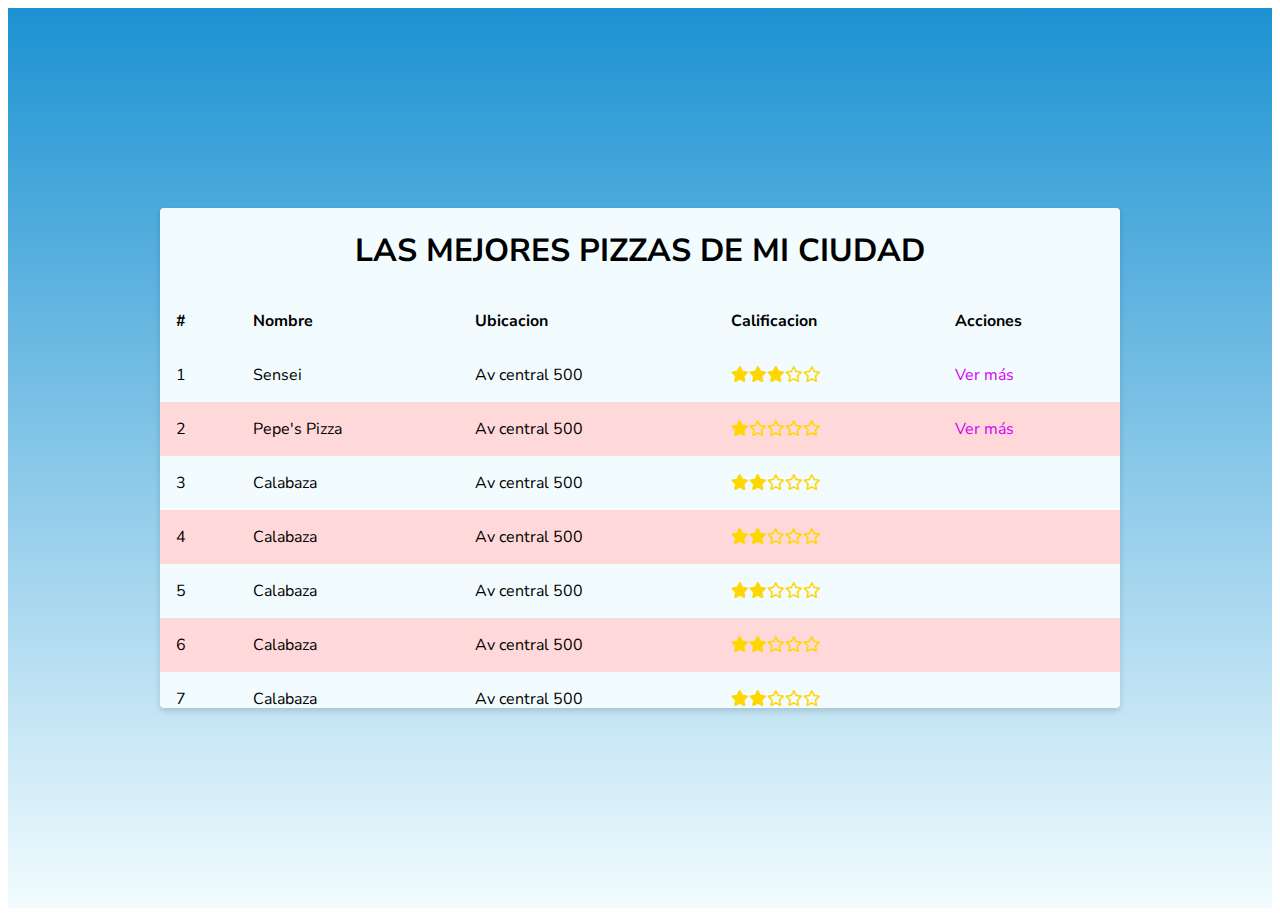
<file: index.html>
<!DOCTYPE html>
<html lang="en">
  <head>
    <meta charset="UTF-8" />
    <meta http-equiv="X-UA-Compatible" content="IE=edge" />
    <meta name="viewport" content="width=device-width, initial-scale=1.0" />
    <link
      rel="stylesheet"
      href="https://necolas.github.io/normalize.css/8.0.1/normalize.css"
    />
    <link rel="stylesheet" href="./css/styles.css" />
    <link rel="stylesheet" href="assets/font-awesome/css/all.min.css" />
    <link rel="stylesheet" href="./css/animate.css-main/animate.css-main/animate.css">

    <link
      href="https://fonts.googleapis.com/css2?family=Alkatra:wght@400;500&family=Nunito+Sans:ital,wght@0,400;1,200&display=swap"
      rel="stylesheet"
    />
    <title>Las mejores Pizzas de mi ciudad</title>
  </head>
  <body>
    <div class="container">
      <div class="content animated fadeInDown">
        <header>
          <h1 class="title">Las mejores Pizzas de mi ciudad</h1>
        </header>
        <table class="table">
          <thead>
            <th>#</th>
            <th>Nombre</th>
            <th>Ubicacion</th>
            <th>Calificacion</th>
            <th>Acciones</th>
          </thead>
          <tbody>
            <tr>
              <td>1</td>
              <td>Sensei</td>
              <td>Av central 500</td>
              <td>
                <i class="fa-solid fa-star"></i><i class="fa-solid fa-star"></i
                ><i class="fa-solid fa-star"></i
                ><i class="fa-solid fa-star-o"></i
                ><i class="fa-regular fa-star"></i
                ><i class="fa-regular fa-star"></i>
              </td>
              <td>
                <a href="./restaurantes/sensei.html">Ver más</a>
              </td>
            </tr>
            <tr>
              <td>2</td>
              <td>Pepe's Pizza</td>
              <td>Av central 500</td>
              <td>
                <i class="fa-solid fa-star"></i
                ><i class="fa-regular fa-star"></i
                ><i class="fa-regular fa-star"></i
                ><i class="fa-regular fa-star"></i
                ><i class="fa-regular fa-star"></i>
              </td>
              <td>
                <a href="./restaurantes/sensei.html">Ver más</a>
              </td>
            </tr>

            <tr>
              <td>3</td>
              <td>Calabaza</td>
              <td>Av central 500</td>
              <td>
                <i class="fa-solid fa-star"></i><i class="fa-solid fa-star"></i
                ><i class="fa-regular fa-star"></i
                ><i class="fa-regular fa-star"></i
                ><i class="fa-regular fa-star"></i>
              </td>
              <td></td>
            </tr>

            <tr>
              <td>4</td>
              <td>Calabaza</td>
              <td>Av central 500</td>
              <td>
                <i class="fa-solid fa-star"></i><i class="fa-solid fa-star"></i
                ><i class="fa-regular fa-star"></i
                ><i class="fa-regular fa-star"></i
                ><i class="fa-regular fa-star"></i>
              </td>
              <td></td>
            </tr>

            <tr>
              <td>5</td>
              <td>Calabaza</td>
              <td>Av central 500</td>
              <td>
                <i class="fa-solid fa-star"></i><i class="fa-solid fa-star"></i
                ><i class="fa-regular fa-star"></i
                ><i class="fa-regular fa-star"></i
                ><i class="fa-regular fa-star"></i>
              </td>
              <td></td>
            </tr>

            <tr>
              <td>6</td>
              <td>Calabaza</td>
              <td>Av central 500</td>
              <td>
                <i class="fa-solid fa-star"></i><i class="fa-solid fa-star"></i
                ><i class="fa-regular fa-star"></i
                ><i class="fa-regular fa-star"></i
                ><i class="fa-regular fa-star"></i>
              </td>
              <td></td>
            </tr>
            <tr>
              <td>7</td>
              <td>Calabaza</td>
              <td>Av central 500</td>
              <td>
                <i class="fa-solid fa-star"></i><i class="fa-solid fa-star"></i
                ><i class="fa-regular fa-star"></i
                ><i class="fa-regular fa-star"></i
                ><i class="fa-regular fa-star"></i>
              </td>
              <td></td>
            </tr>
          </tbody>
        </table>
      </div>
    </div>

    <script src="./javascript/main.js"></script>
  </body>
</html>
</file>
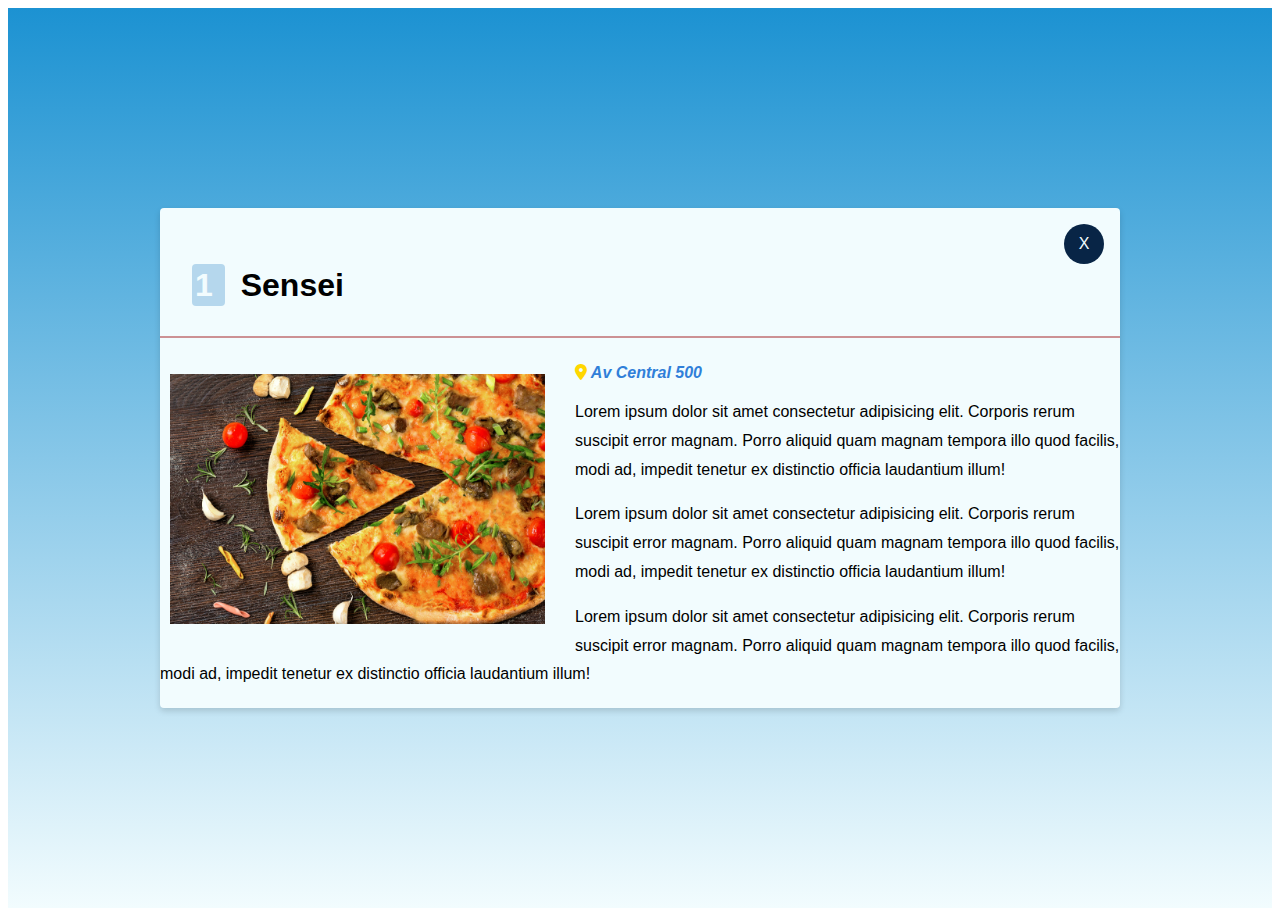
<file: restaurantes/sensei.html>
<!DOCTYPE html>
<html lang="en">
  <head>
    <meta charset="UTF-8" />
    <meta http-equiv="X-UA-Compatible" content="IE=edge" />
    <meta name="viewport" content="width=device-width, initial-scale=1.0" />
    <link
      rel="stylesheet"
      href="https://necolas.github.io/normalize.css/8.0.1/normalize.css"
    />
    <link rel="stylesheet" href="../css/styles.css" />
    <link rel="stylesheet" href="../assets/font-awesome/css/all.min.css">
    <link rel="stylesheet" href="../css/animate.css-main/animate.css-main/animate.css">
    
    <title>Las mejores Pizzas de mi ciudad</title>
  </head>
  <body>
    <div class="container">
      <div class="content animated FadeInDown">
        <div class="actions">
          <a href="../" class="close">
            <span>X</span>
          </a>

        </div>
        <header>
          <h2 class="title-item">
            <span class="position">
              1
            </span>
             Sensei</h2>
        </header>
        <section>
            <img src="../img/pizza.jpg" class="img" alt="pizza" >
            <div class="text"></div>
            <address class="address">
                <i class="fa-sharp fa-solid fa-location-dot"></i>
                Av Central 500
            </address>
            <p class="paragraph">Lorem ipsum dolor sit amet consectetur adipisicing elit. Corporis rerum suscipit error magnam. Porro aliquid quam magnam tempora illo quod facilis, modi ad, impedit tenetur ex distinctio officia laudantium illum!</p>
            <p class="paragraph">Lorem ipsum dolor sit amet consectetur adipisicing elit. Corporis rerum suscipit error magnam. Porro aliquid quam magnam tempora illo quod facilis, modi ad, impedit tenetur ex distinctio officia laudantium illum!</p>
            <p class="paragraph">Lorem ipsum dolor sit amet consectetur adipisicing elit. Corporis rerum suscipit error magnam. Porro aliquid quam magnam tempora illo quod facilis, modi ad, impedit tenetur ex distinctio officia laudantium illum!</p>
        </section>       
      </div>
    </div>
  </body>
</html>
</file>
<file: css/styles.css>
/* #ffb6ba rosado */
/* #cc9194 marron claro */
/* #082546 azul oscuro */
/* #ffd9da blanco  */


body{
    font-family: 'Nunito Sans', sans-serif;
    
}

a{
    text-decoration: none;
    color: #d500f9;
}

.fa-solid , .fa-regular{
    color: gold;
}

.title{
    text-transform: uppercase;
    text-align: center;
}

.container{
    background: linear-gradient(#1c92d2,#f2fcfe);
    height: 100vh;
    display: flex;
    align-items: center;
    justify-content: center;
}

.content{
    max-width: 960px;
    max-height: 500px;
    width: 100%;
    height: 100%;
    background-color: #f2fcfe;
    box-shadow: 0 3px 6px rgba(0,0,0,0.15);
    border-radius: 4px;
    -webkit-border-radius: 4px;
    -moz-border-radius: 4px;
    -ms-border-radius: 4px;
    -o-border-radius: 4px;
    position: relative;
}

.actions{
    position: absolute;
    top: 1em;
    right: 1em;

}

.close{
    height: 40px;
    width: 40px;
    border-radius: 50%;
    -webkit-border-radius: 50%;
    -moz-border-radius: 50%;
    -ms-border-radius: 50%;
    -o-border-radius: 50%;
    background-color: #082546;
    color: #f2fcfe;
    display: inline-block;
    box-shadow: 0 3px 6px rgba(0,0,0,0.15), rgba(0,0,0,0.23);
    font-weight: 300;
    cursor: pointer;
    display: flex;
    align-items: center;
    justify-content: center;
}

/* td{
    border: solid 1px;
} */

.paragraph{
    line-height: 1.8em;
    font-weight: 300;
}

.table{
    width: 100%;
    border-spacing: 0;
}

.table td, .table th{
    padding: 1em;
    text-align: left;
}

.table tr:nth-child(even){
    background-color: #ffd9da ;
}

.title-item{
    /* border-bottom-style: solid;
    border-width: 2px;
    border-color: #cc9194; */
    border-bottom: #cc9194 solid 2px;
    /* padding-bottom: 1em; */
    padding: 1em;
    font-size: 2em;
}


.address{
    font-weight: bold;
    color: #307fd9;
    
}

.position{
    background-color: #b5d7ed;
    color: #f2fcfe;
    padding: 3px;
    border-radius: 4px;
    -webkit-border-radius: 4px;
    -moz-border-radius: 4px;
    -ms-border-radius: 4px;
    -o-border-radius: 4px;
    margin-right: 0.5em;
}


.img{
    /* width: 250px; */
    height: 250px;
    float: left;
    padding: 10px;
    margin-right: 20px;

}

@media(max-width:600px) {

    .content{
        padding: 1em;
    }

    td{
        display: block;
        width: 100%;
    }

    td:nth-of-type(1){
        font-size: 1.5em;
        font-weight: bold;
        color: #1c92d2;
        
    }
   

    th{
        display: none;
    }
    
}



@media(min-height:550px) {

    .content{
        height: 500px;
    }
    
}
</file>
